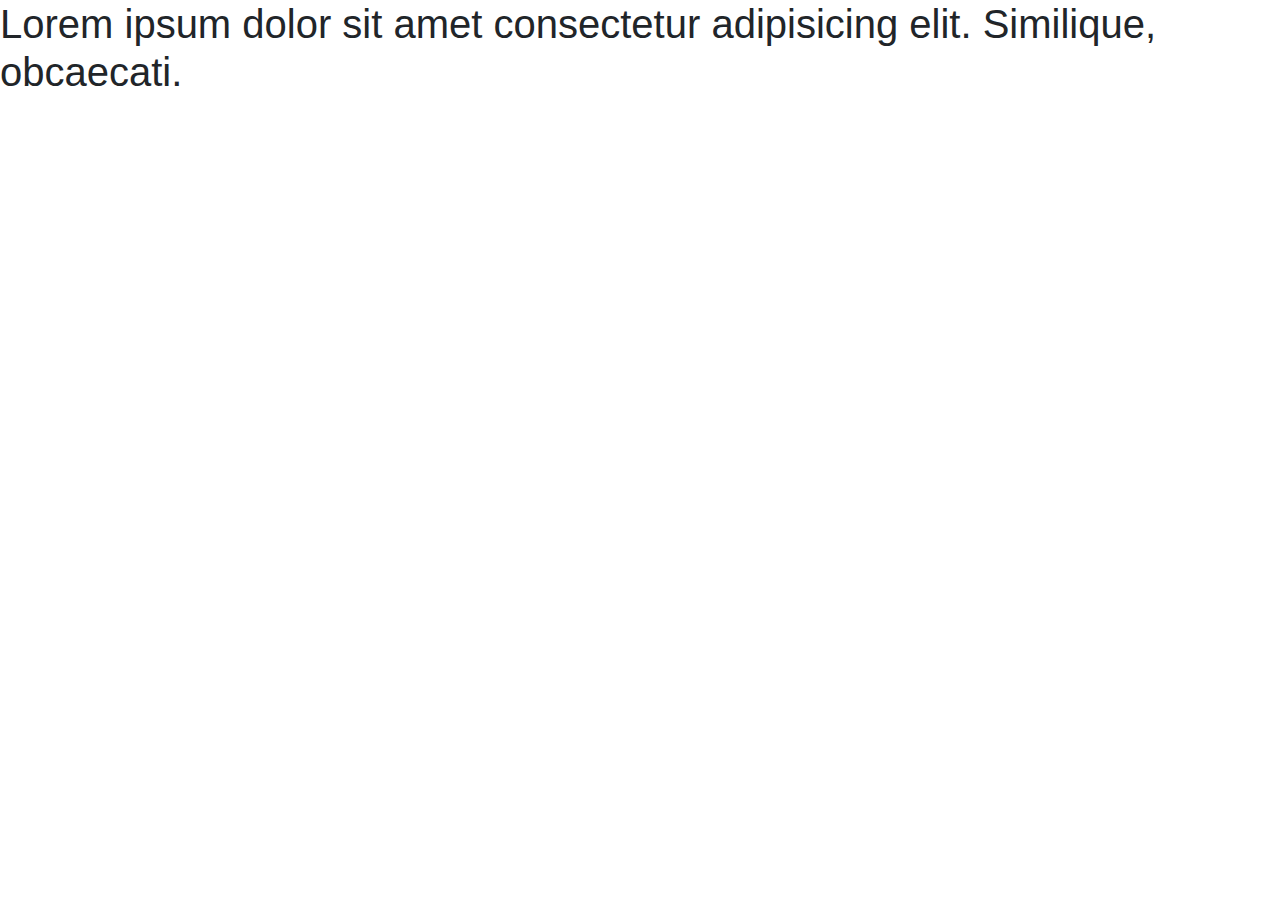
<file: 2 part/index.html>
<!DOCTYPE html>
<html lang="en">
<head>
    <meta charset="UTF-8">
    <meta name="viewport" content="width=device-width, initial-scale=1.0">
    <link rel="stylesheet" href="https://stackpath.bootstrapcdn.com/bootstrap/4.5.0/css/bootstrap.min.css">

    <title>Document</title>
</head>
<body>

    <h1>Lorem ipsum dolor sit amet consectetur adipisicing elit. Similique, obcaecati.</h1>
    <script src="https://code.jquery.com/jquery-3.5.1.slim.min.js" ></script>
    <script src="https://cdn.jsdelivr.net/npm/popper.js@1.16.0/dist/umd/popper.min.js" ></script>
    <script src="https://stackpath.bootstrapcdn.com/bootstrap/4.5.0/js/bootstrap.min.js"></script>
</body>
</html>
</file>
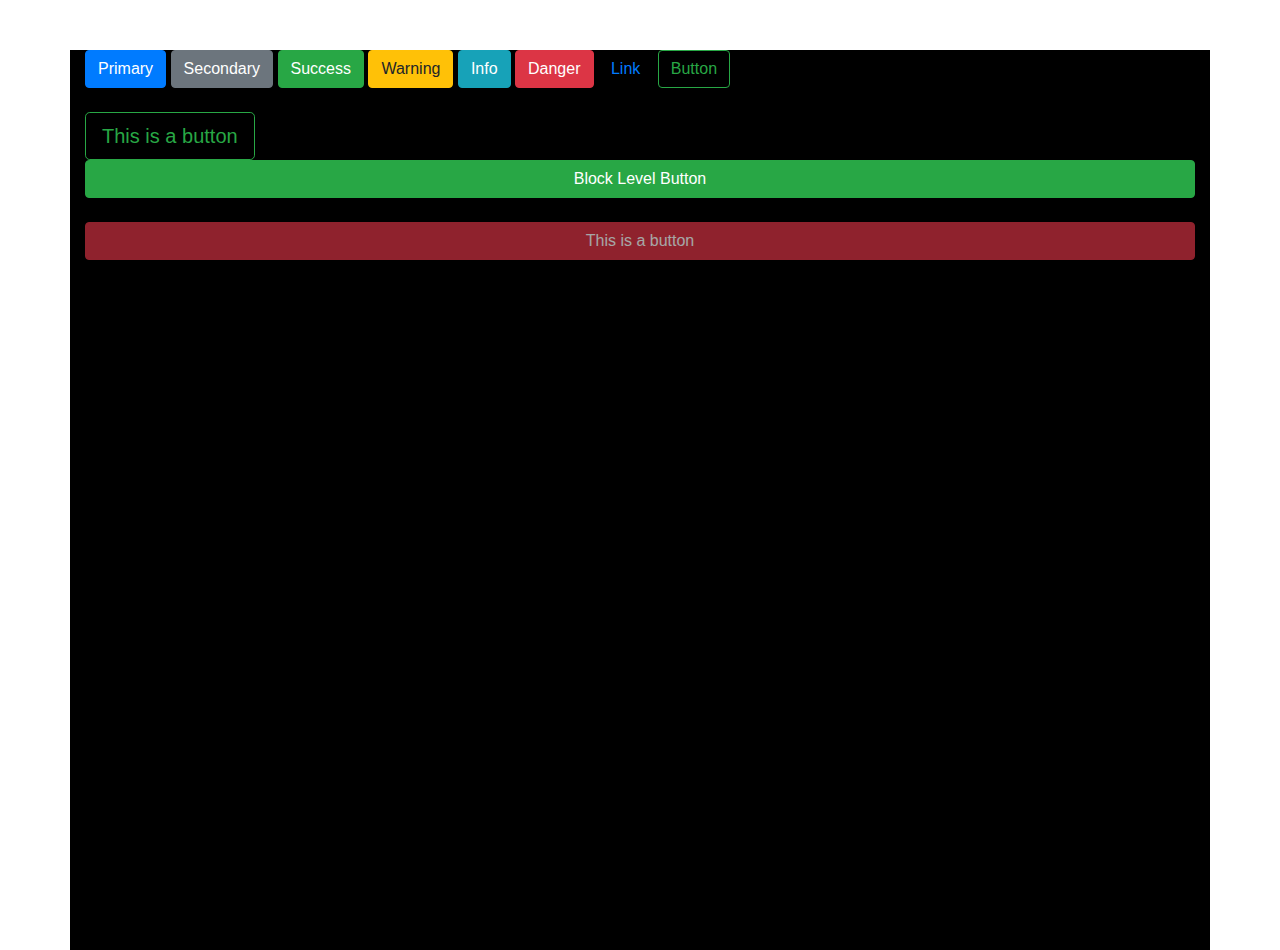
<file: 4 part/index.html>
<!DOCTYPE html>
<html lang="en">
<head>
    <meta charset="UTF-8">
    <meta name="viewport" content="width=device-width, initial-scale=1.0">
    <link rel="stylesheet" href="https://stackpath.bootstrapcdn.com/bootstrap/4.5.0/css/bootstrap.min.css">

    <title>Document</title>
    <style>
        .con{
            margin-top:50px;
            background-color: black;
            height: 100vh;

        }
    </style>
</head>
<body>
    <div class="container con">
        <button class="btn btn-primary" type="button"> Primary </button>
        <button class="btn btn-secondary" type="button">Secondary </button>
        <button class="btn btn-success" type="button">Success</button>
        <button class="btn btn-warning" type="button"> Warning </button>
        <button class="btn btn-info" type="button"> Info</button>
        <button class="btn btn-danger" type="button"> Danger </button>
        <button class="btn btn-link" type="button"> Link</button>
        <button class="btn btn-outline-success" type="button"> Button</button>

        <br>
        <br>

        <button class="btn btn-outline-success btn-lg" type="button">This is a button</button>
        <button class="btn btn-success btn-block" type="button">Block Level Button</button>

        <!-- disabling the button -->

        <br>
        <button class="btn btn-danger btn-block disabled" type="button">This is a button</button>
        

        
    </div>

   
    <script src="https://code.jquery.com/jquery-3.5.1.slim.min.js" ></script>
    <script src="https://cdn.jsdelivr.net/npm/popper.js@1.16.0/dist/umd/popper.min.js" ></script>
    <script src="https://stackpath.bootstrapcdn.com/bootstrap/4.5.0/js/bootstrap.min.js"></script>
</body>
</html>
</file>
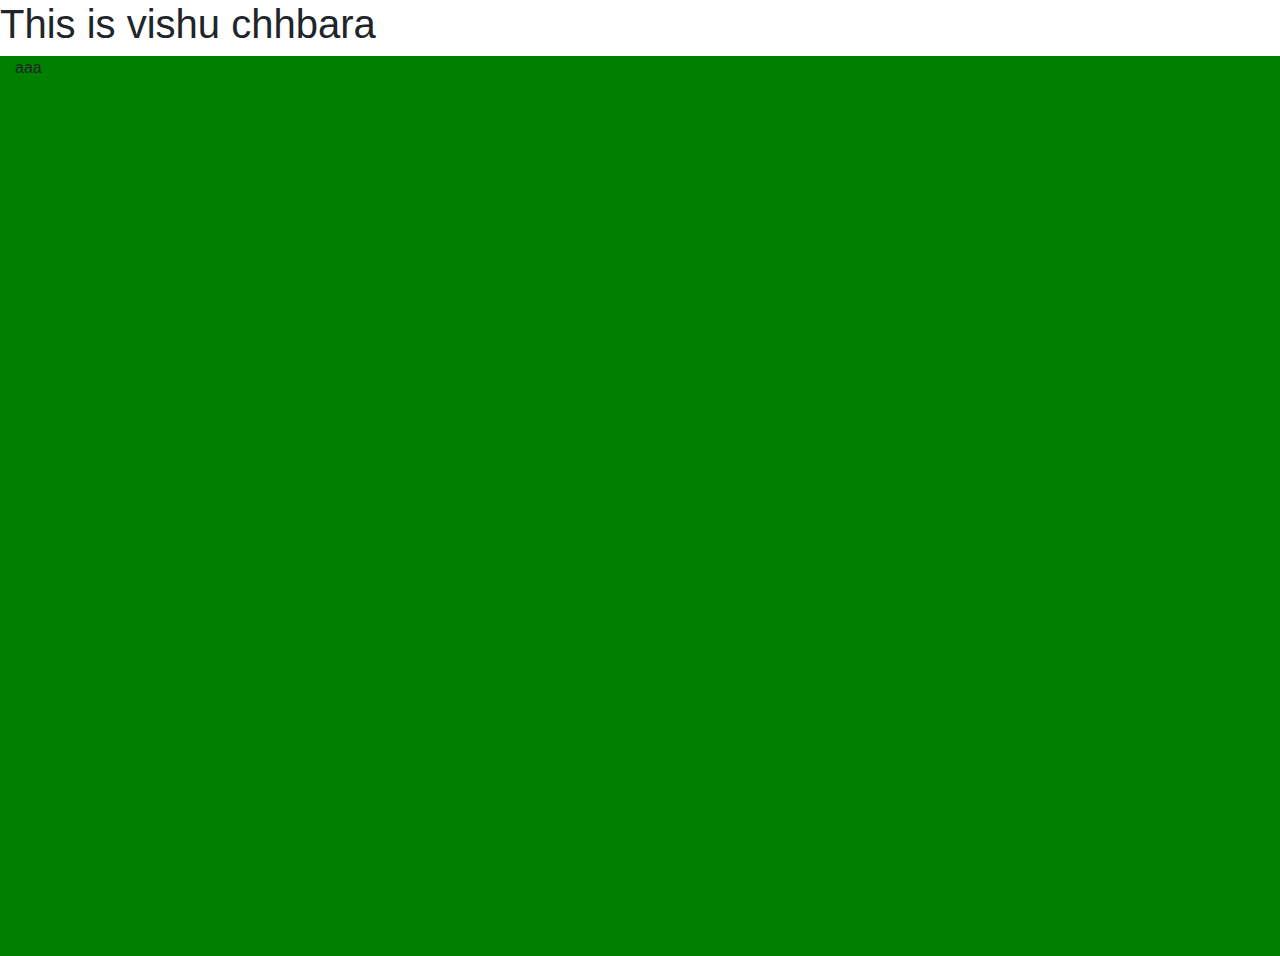
<file: 3 part/container.html>
<!DOCTYPE html>
<html lang="en">
<head>
    <meta charset="UTF-8">
    <meta name="viewport" content="width=device-width, initial-scale=1.0">
    <link rel="stylesheet" href="https://stackpath.bootstrapcdn.com/bootstrap/4.5.0/css/bootstrap.min.css">

    <title>Document</title>
    <style>
        .green{
            background-color: green;
            height: 100vh;
        }
        @media (max-width:575px){

            .green{
            background-color:red;
            height: 100vh;
        }}
        /* this is known as a media query */
        @media(min-width:576px) and (max-width: 767px)
        {
            .green{
            background-color: blue;
            height: 100vh;
        }
        }

        
    </style>
</head>
<body>
    <h1>This is vishu chhbara</h1>
    <div class="container-fluid green">
        aaa 
    </div>
    <script src="https://code.jquery.com/jquery-3.5.1.slim.min.js" ></script>
    <script src="https://cdn.jsdelivr.net/npm/popper.js@1.16.0/dist/umd/popper.min.js" ></script>
    <script src="https://stackpath.bootstrapcdn.com/bootstrap/4.5.0/js/bootstrap.min.js"></script>
</body>
</html>
</file>
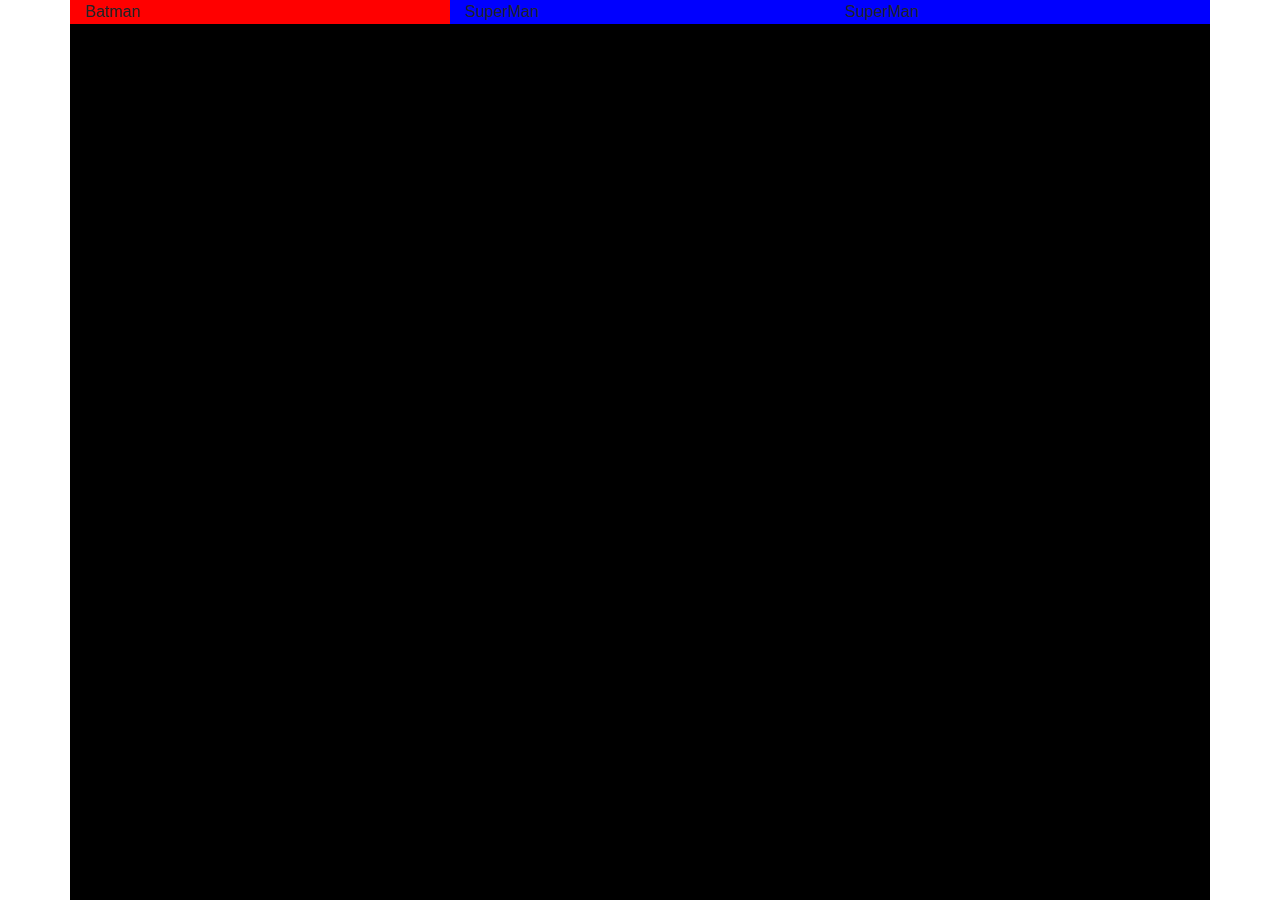
<file: 3 part/flex.html>
<!DOCTYPE html>
<html lang="en">
<head>
    <meta charset="UTF-8">
    <meta name="viewport" content="width=device-width, initial-scale=1.0">
    <link rel="stylesheet" href="https://stackpath.bootstrapcdn.com/bootstrap/4.5.0/css/bootstrap.min.css">
    <style>
        .blue{
            background-color: blue;
        }
        .red{
            background-color: red;
        }
        .con{
            background-color: black;
            height: 100vh;
        }
    </style>
    <title>Document</title>
</head>
<body>


<!-- properties:
start
end 
between 
around 
center  -->
    <div class="container con">
        <div class="row">
            <div class="col blue"> SuperMan </div>
            <div class="col-xl order-first red"> Batman   </div>
            
            <div class="col blue"> SuperMan    </div>
        </div>
    </div>
    <script src="https://code.jquery.com/jquery-3.5.1.slim.min.js" ></script>
    <script src="https://cdn.jsdelivr.net/npm/popper.js@1.16.0/dist/umd/popper.min.js" ></script>
    <script src="https://stackpath.bootstrapcdn.com/bootstrap/4.5.0/js/bootstrap.min.js"></script>
</body>
</html>
</file>
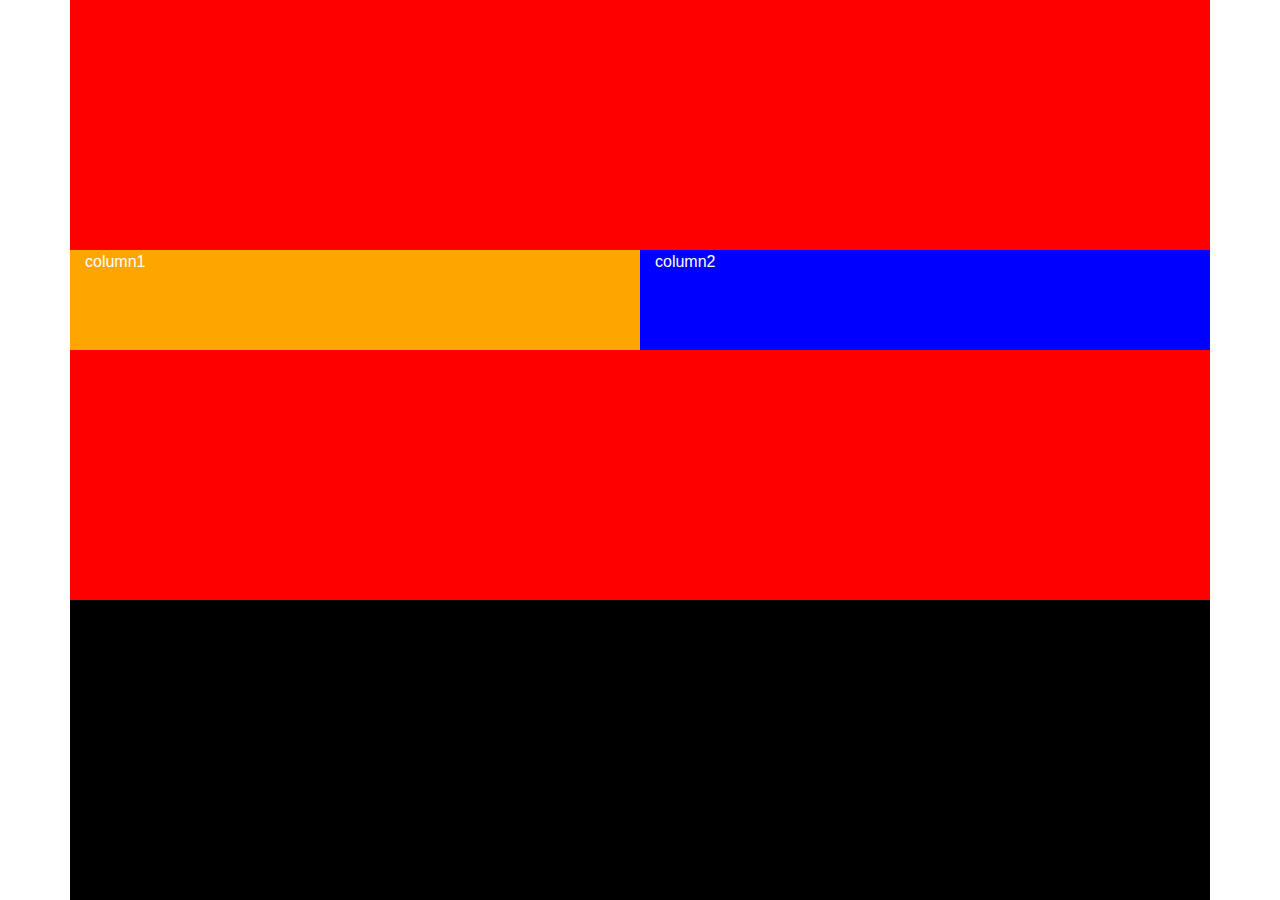
<file: 3 part/grid.html>
<!DOCTYPE html>
<html lang="en">
<head>
    <meta charset="UTF-8">
    <meta name="viewport" content="width=device-width, initial-scale=1.0">
    <link rel="stylesheet" href="https://stackpath.bootstrapcdn.com/bootstrap/4.5.0/css/bootstrap.min.css">

    <style>
        body{
          color:white
            
        }
        .con{
            background-color:black;
            height:100vh
        }
        .grey{
            background-color :orange;
            height : 100px
        }
        .gre{
            background-color :blue;
            height : 100px
        }
        .rowh{
            background-color: red;
            height: 600px;
        }
        
    </style>
    <title>Document</title>
</head>
<body>

    <div class="container con">

        <div class="row  rowh align-items-center">
            <div class="col-xl-6 grey">
            column1 
            </div>
            <div class="col-xl-6 gre   ">
                column2
            </div> 
        </div>

    </div>
    <script src="https://code.jquery.com/jquery-3.5.1.slim.min.js" ></script>
    <script src="https://cdn.jsdelivr.net/npm/popper.js@1.16.0/dist/umd/popper.min.js" ></script>
    <script src="https://stackpath.bootstrapcdn.com/bootstrap/4.5.0/js/bootstrap.min.js"></script>
</body>
</html>
</file>
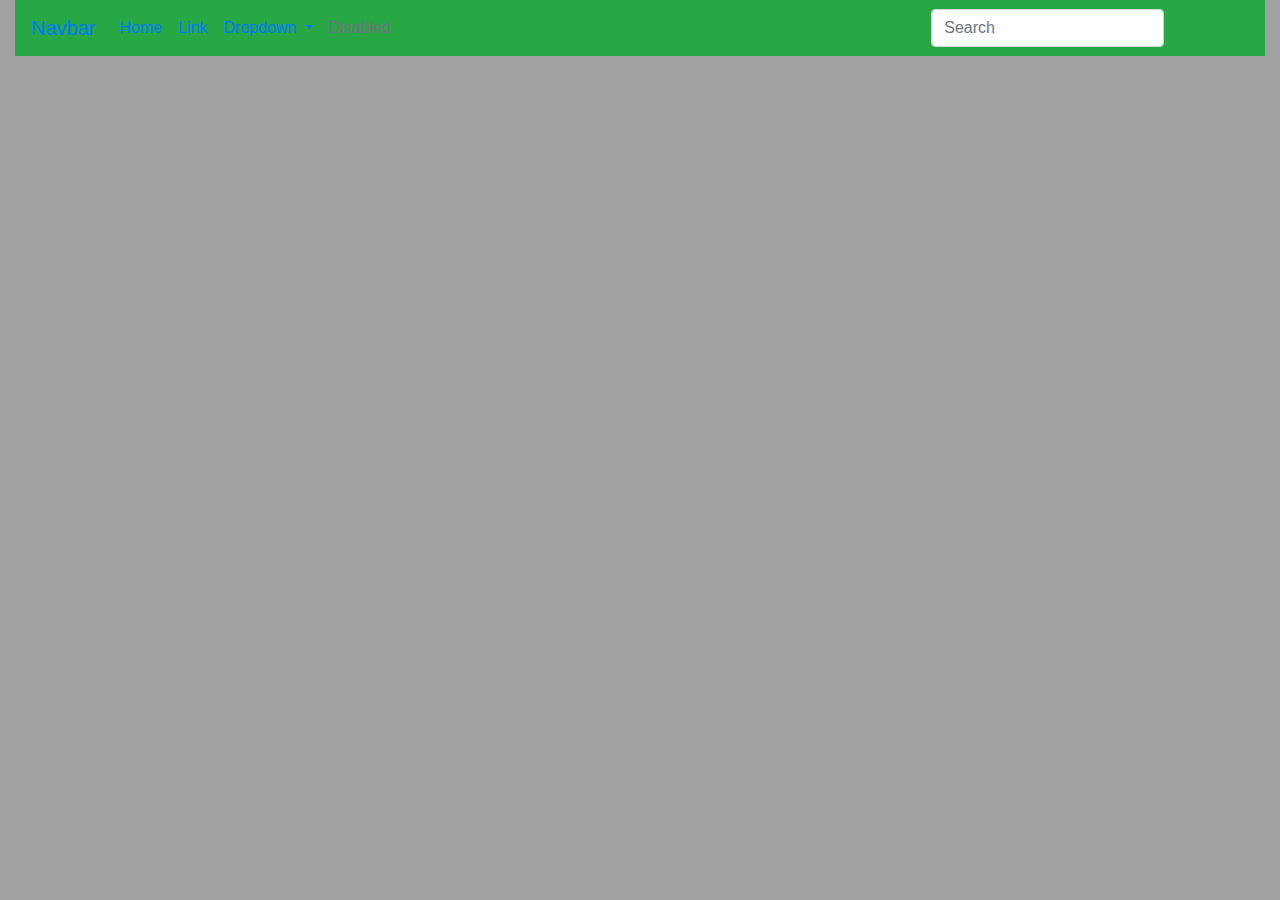
<file: 4 part/jumbotron.html>
<!DOCTYPE html>
<html lang="en">
<head>
    <meta charset="UTF-8">
    <meta name="viewport" content="width=device-width, initial-scale=1.0">
    <link rel="stylesheet" href="https://stackpath.bootstrapcdn.com/bootstrap/4.5.0/css/bootstrap.min.css">
    <style>
        .con{
           background-color:#a1a1a1;
           height: 100vh;
        }
        .jumbotron{
            background-color:rgb(223, 28, 164);
            color:white;
            text-align: center;
        }
    </style>

    <title>Document</title>
    
</head>
<body>
   
    <div class="container-fluid con">

        <nav class="navbar navbar-expand-lg  navbar-inverse bg-success">
            <a class="navbar-brand" href="#">Navbar</a>
            <button class="navbar-toggler" type="button" data-toggle="collapse" data-target="#navbarSupportedContent" aria-controls="navbarSupportedContent" aria-expanded="false" aria-label="Toggle navigation">
              <span class="navbar-toggler-icon"></span>
            </button>
          
            <div class="collapse navbar-collapse" id="navbarSupportedContent">
              <ul class="navbar-nav mr-auto">
                <li class="nav-item active">
                  <a class="nav-link" href="#">Home <span class="sr-only">(current)</span></a>
                </li>
                <li class="nav-item">
                  <a class="nav-link" href="#">Link</a>
                </li>
                <li class="nav-item dropdown">
                  <a class="nav-link dropdown-toggle" href="#" id="navbarDropdown" role="button" data-toggle="dropdown" aria-haspopup="true" aria-expanded="false">
                    Dropdown
                  </a>
                  <div class="dropdown-menu" aria-labelledby="navbarDropdown">
                    <a class="dropdown-item" href="#">Action</a>
                    <a class="dropdown-item" href="#">Another action</a>
                    <div class="dropdown-divider"></div>
                    <a class="dropdown-item" href="#">Something else here</a>
                  </div>
                </li>
                <li class="nav-item">
                  <a class="nav-link disabled" href="#" tabindex="-1" aria-disabled="true">Disabled</a>
                </li>
              </ul>
              <form class="form-inline my-2 my-lg-0">
                <input class="form-control mr-sm-2" type="search" placeholder="Search" aria-label="Search">
                <button class="btn btn-outline-success my-2 my-sm-0" type="submit">Search</button>
              </form>
            </div>
          </nav>

        <!-- <div class="jumbotron">
            <h1 class="display-3">Lorem ipsum dolor sit amet.</h1>
            <p class="lead">Lorem ipsum dolor sit, amet consectetur adipisicing elit. Dolorum, recusandae!</p>
            dolor sit, amet consectetur adipisicing elit. Dolorum, recusandae!</p>
            <a href="#" class="btn btn-success btn-lg">By Now!</a>

        </div> -->


    
    </div>
    <script src="https://code.jquery.com/jquery-3.5.1.slim.min.js" ></script>
    <script src="https://cdn.jsdelivr.net/npm/popper.js@1.16.0/dist/umd/popper.min.js" ></script>
    <script src="https://stackpath.bootstrapcdn.com/bootstrap/4.5.0/js/bootstrap.min.js"></script>
</body>
</html>
</file>
